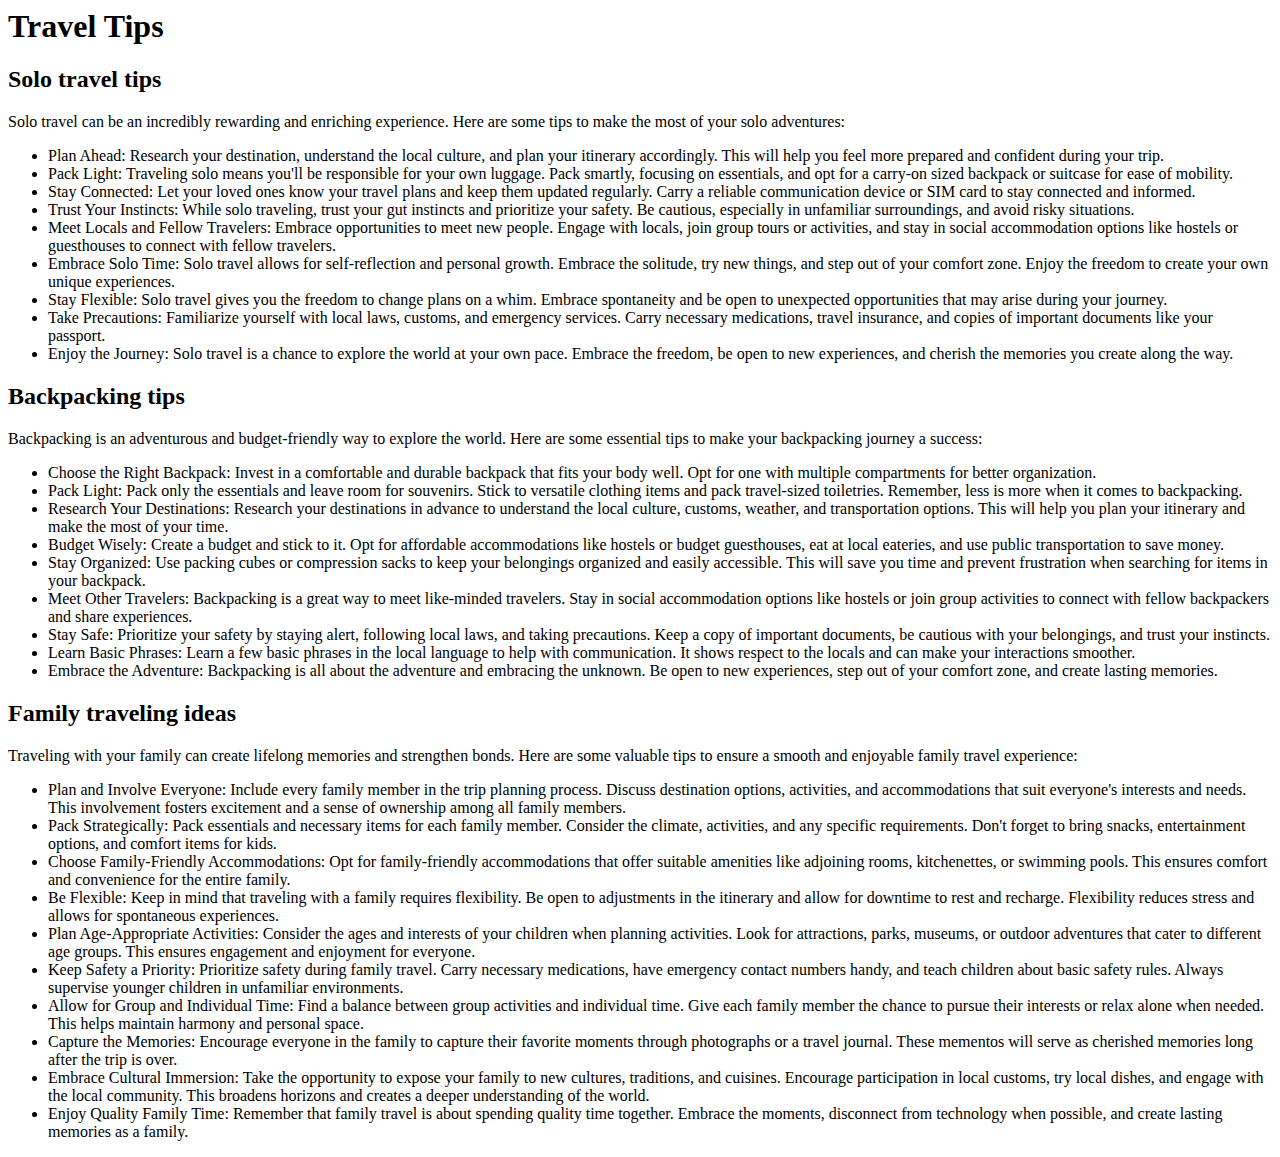
<file: index.html>
<html lang="en">
<head>
    <meta charset="UTF-8">
    <meta http-equiv="X-UA-Compatible" content="IE=edge">
    <meta name="viewport" content="width=device-width, initial-scale=1.0">
    <title>Miss Swan Travels</title>
</head>
<body>
    
<h1>Travel Tips</h1>

<h2>Solo travel tips</h2>

<p>Solo travel can be an incredibly rewarding and enriching experience. Here are some tips to make the most of your solo adventures:</p>
<ul>
    <li>Plan Ahead: Research your destination, understand the local culture, and plan your itinerary accordingly. This will help you feel more prepared and confident during your trip.</li>
    <li>Pack Light: Traveling solo means you'll be responsible for your own luggage. Pack smartly, focusing on essentials, and opt for a carry-on sized backpack or suitcase for ease of mobility.</li>
    <li>Stay Connected: Let your loved ones know your travel plans and keep them updated regularly. Carry a reliable communication device or SIM card to stay connected and informed.</li>
    <li>Trust Your Instincts: While solo traveling, trust your gut instincts and prioritize your safety. Be cautious, especially in unfamiliar surroundings, and avoid risky situations.</li>
    <li>Meet Locals and Fellow Travelers: Embrace opportunities to meet new people. Engage with locals, join group tours or activities, and stay in social accommodation options like hostels or guesthouses to connect with fellow travelers.</li>
<li>Embrace Solo Time: Solo travel allows for self-reflection and personal growth. Embrace the solitude, try new things, and step out of your comfort zone. Enjoy the freedom to create your own unique experiences.</li>
<li>Stay Flexible: Solo travel gives you the freedom to change plans on a whim. Embrace spontaneity and be open to unexpected opportunities that may arise during your journey.</li>
<li>Take Precautions: Familiarize yourself with local laws, customs, and emergency services. Carry necessary medications, travel insurance, and copies of important documents like your passport.</li>
<li>Enjoy the Journey: Solo travel is a chance to explore the world at your own pace. Embrace the freedom, be open to new experiences, and cherish the memories you create along the way.</li>
</ul>

<h2>Backpacking tips</h2>

<p>
    Backpacking is an adventurous and budget-friendly way to explore the world. Here are some essential tips to make your backpacking journey a success:
</p>

<ul>
    <li>Choose the Right Backpack: Invest in a comfortable and durable backpack that fits your body well. Opt for one with multiple compartments for better organization.</li>
    <li>Pack Light: Pack only the essentials and leave room for souvenirs. Stick to versatile clothing items and pack travel-sized toiletries. Remember, less is more when it comes to backpacking.</li>
    <li>Research Your Destinations: Research your destinations in advance to understand the local culture, customs, weather, and transportation options. This will help you plan your itinerary and make the most of your time.</li>
    <li>Budget Wisely: Create a budget and stick to it. Opt for affordable accommodations like hostels or budget guesthouses, eat at local eateries, and use public transportation to save money.</li>
    <li>Stay Organized: Use packing cubes or compression sacks to keep your belongings organized and easily accessible. This will save you time and prevent frustration when searching for items in your backpack.</li>
    <li>Meet Other Travelers: Backpacking is a great way to meet like-minded travelers. Stay in social accommodation options like hostels or join group activities to connect with fellow backpackers and share experiences.</li>
    <li>Stay Safe: Prioritize your safety by staying alert, following local laws, and taking precautions. Keep a copy of important documents, be cautious with your belongings, and trust your instincts.</li>
    <li>Learn Basic Phrases: Learn a few basic phrases in the local language to help with communication. It shows respect to the locals and can make your interactions smoother.</li>
    <li>Embrace the Adventure: Backpacking is all about the adventure and embracing the unknown. Be open to new experiences, step out of your comfort zone, and create lasting memories.</li>
</ul>

<h2>Family traveling ideas</h2>
<p>Traveling with your family can create lifelong memories and strengthen bonds. Here are some valuable tips to ensure a smooth and enjoyable family travel experience:</p>

<ul>
    <li>Plan and Involve Everyone: Include every family member in the trip planning process. Discuss destination options, activities, and accommodations that suit everyone's interests and needs. This involvement fosters excitement and a sense of ownership among all family members.</li>
    <li>Pack Strategically: Pack essentials and necessary items for each family member. Consider the climate, activities, and any specific requirements. Don't forget to bring snacks, entertainment options, and comfort items for kids.</li>
    <li>Choose Family-Friendly Accommodations: Opt for family-friendly accommodations that offer suitable amenities like adjoining rooms, kitchenettes, or swimming pools. This ensures comfort and convenience for the entire family.</li>
    <li>Be Flexible: Keep in mind that traveling with a family requires flexibility. Be open to adjustments in the itinerary and allow for downtime to rest and recharge. Flexibility reduces stress and allows for spontaneous experiences.</li>
    <li>Plan Age-Appropriate Activities: Consider the ages and interests of your children when planning activities. Look for attractions, parks, museums, or outdoor adventures that cater to different age groups. This ensures engagement and enjoyment for everyone.</li>
    <li>Keep Safety a Priority: Prioritize safety during family travel. Carry necessary medications, have emergency contact numbers handy, and teach children about basic safety rules. Always supervise younger children in unfamiliar environments.</li>
    <li>Allow for Group and Individual Time: Find a balance between group activities and individual time. Give each family member the chance to pursue their interests or relax alone when needed. This helps maintain harmony and personal space.</li>
    <li>Capture the Memories: Encourage everyone in the family to capture their favorite moments through photographs or a travel journal. These mementos will serve as cherished memories long after the trip is over.</li>
    <li>Embrace Cultural Immersion: Take the opportunity to expose your family to new cultures, traditions, and cuisines. Encourage participation in local customs, try local dishes, and engage with the local community. This broadens horizons and creates a deeper understanding of the world.</li>
    <li>Enjoy Quality Family Time: Remember that family travel is about spending quality time together. Embrace the moments, disconnect from technology when possible, and create lasting memories as a family.</li>

</ul>

</body>
</html>
</file>
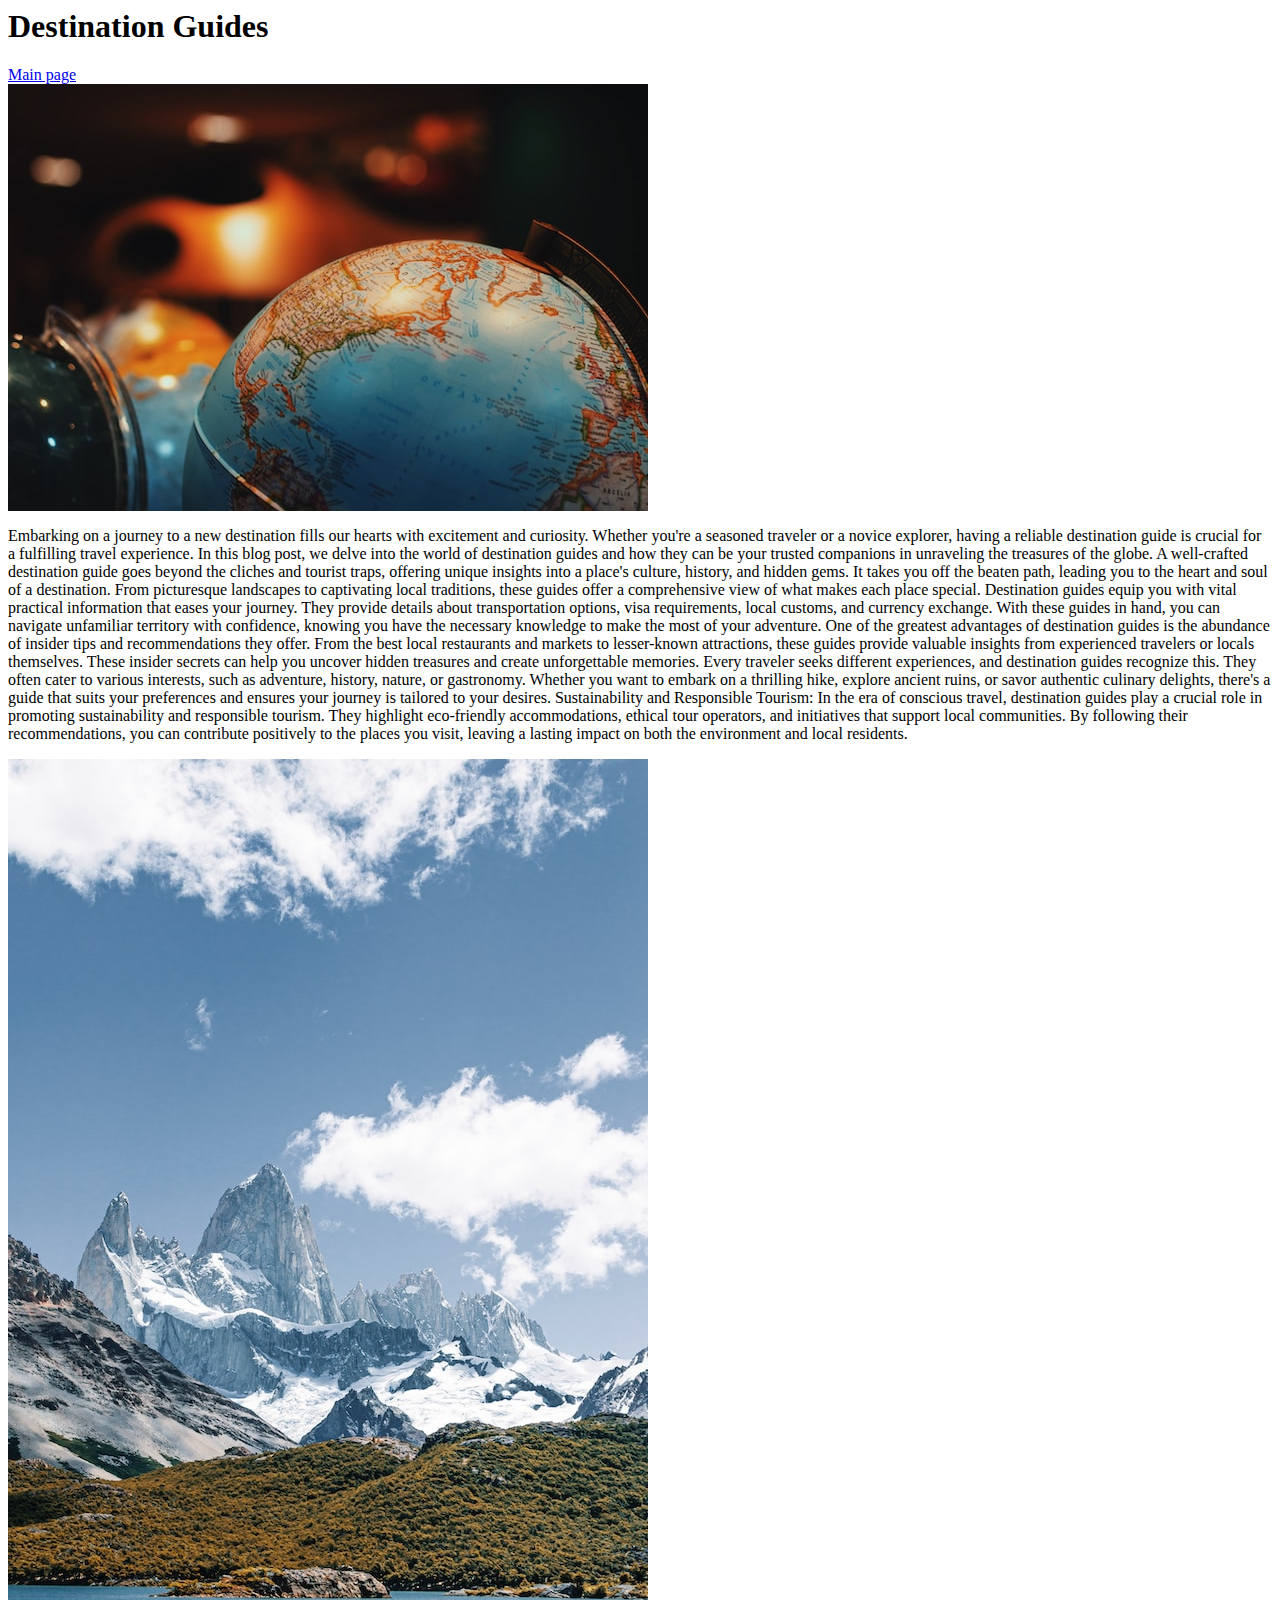
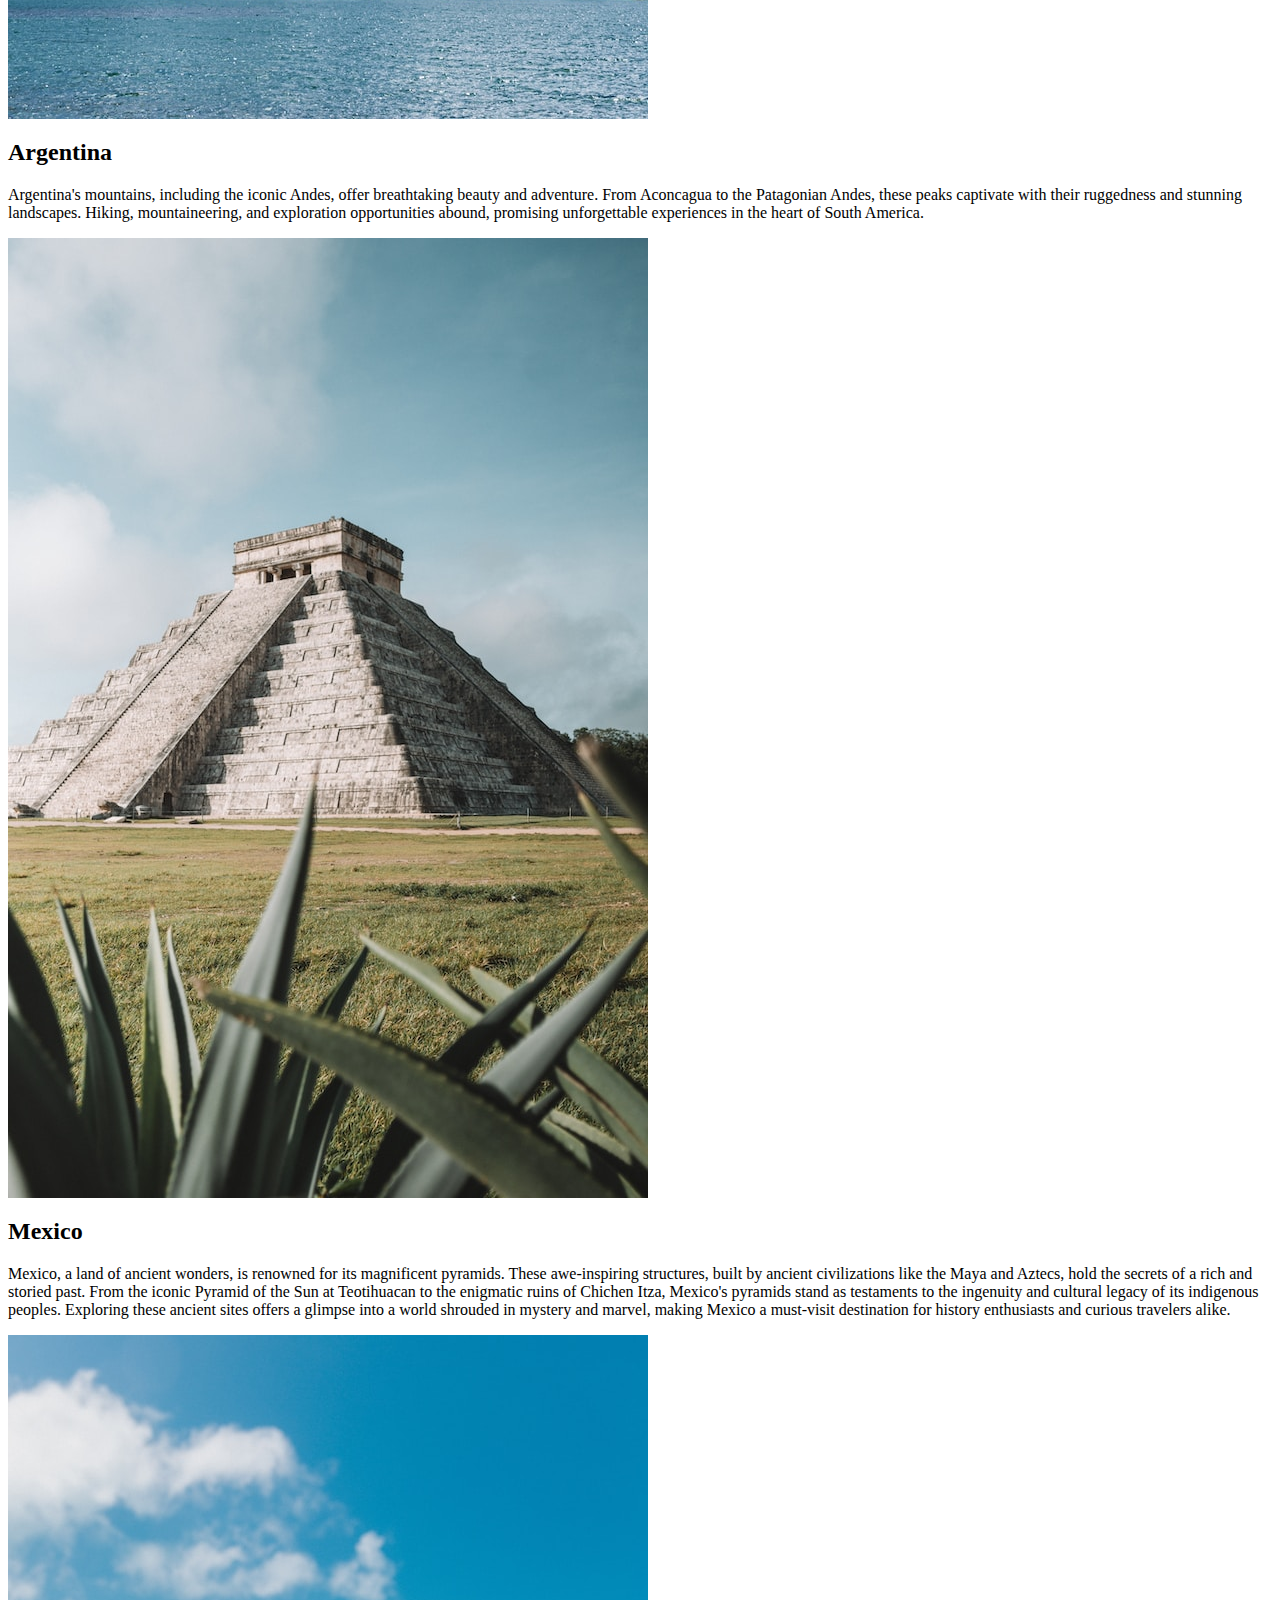
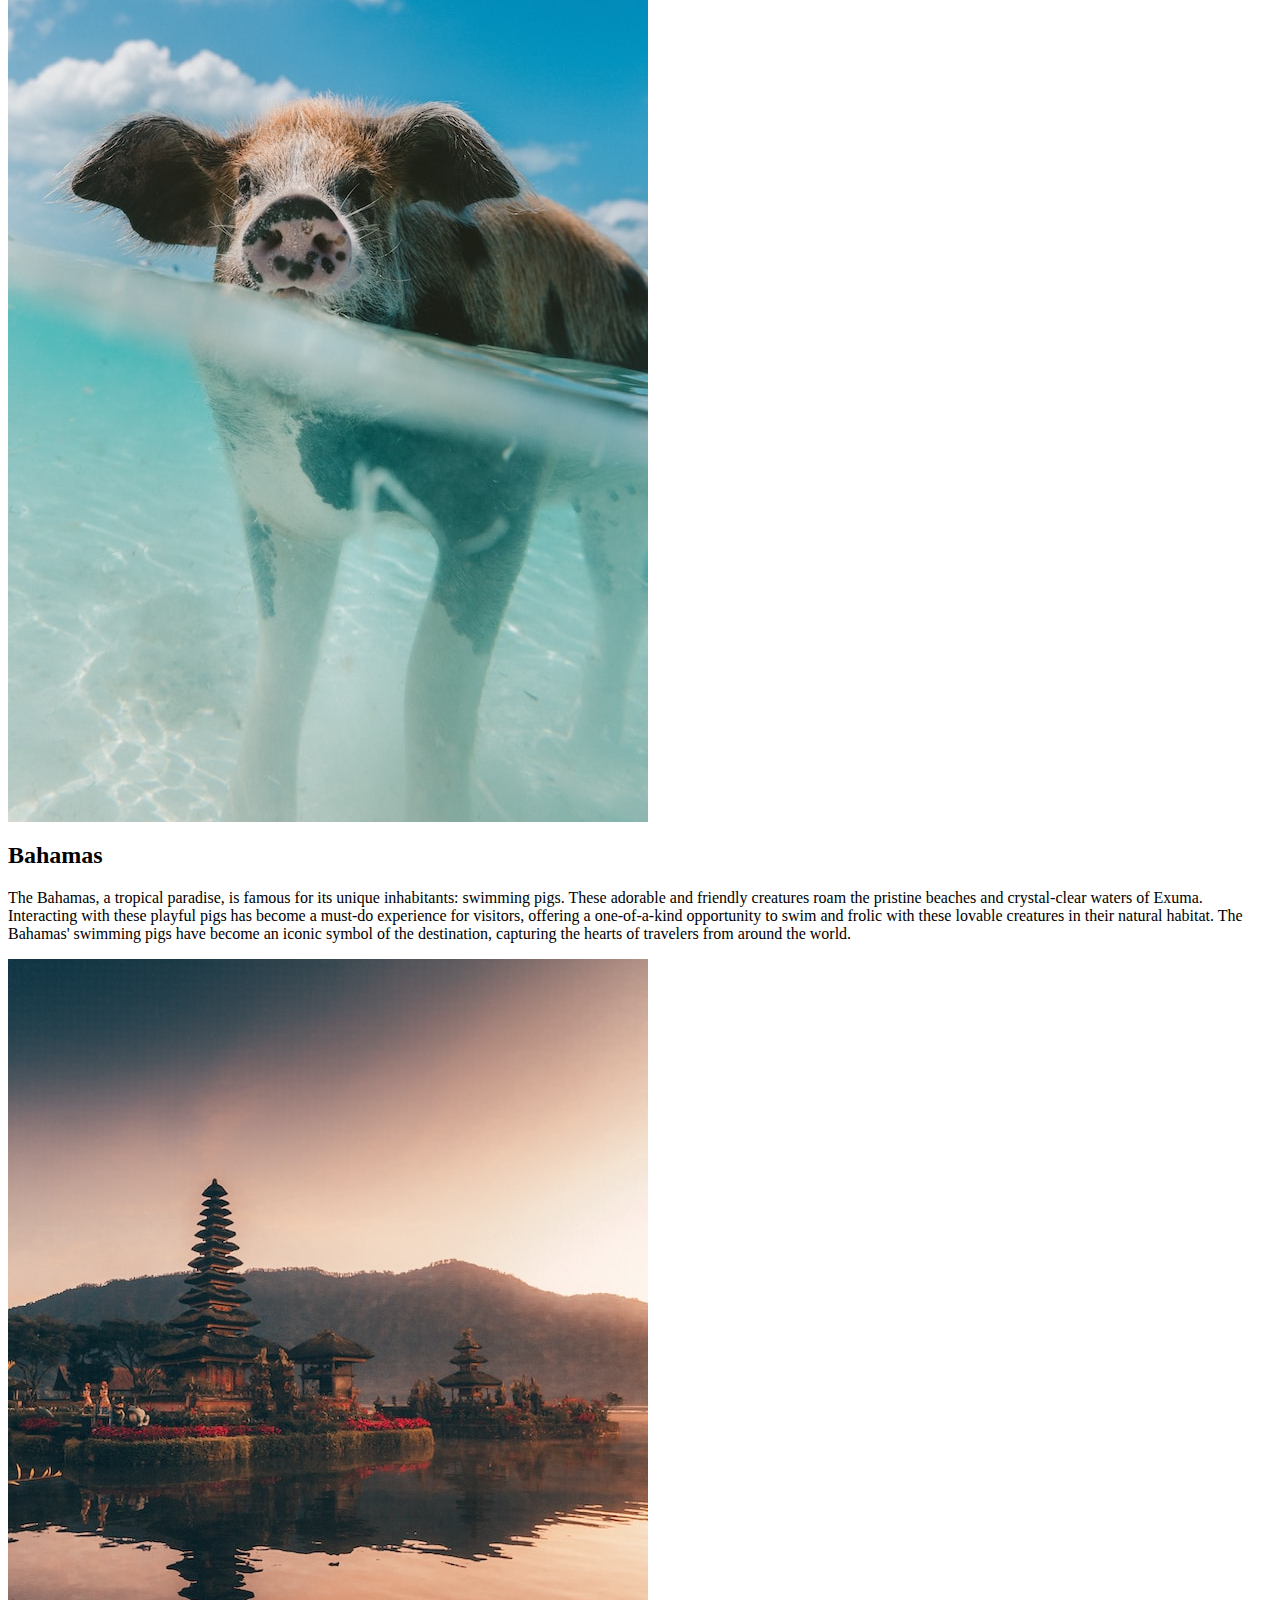
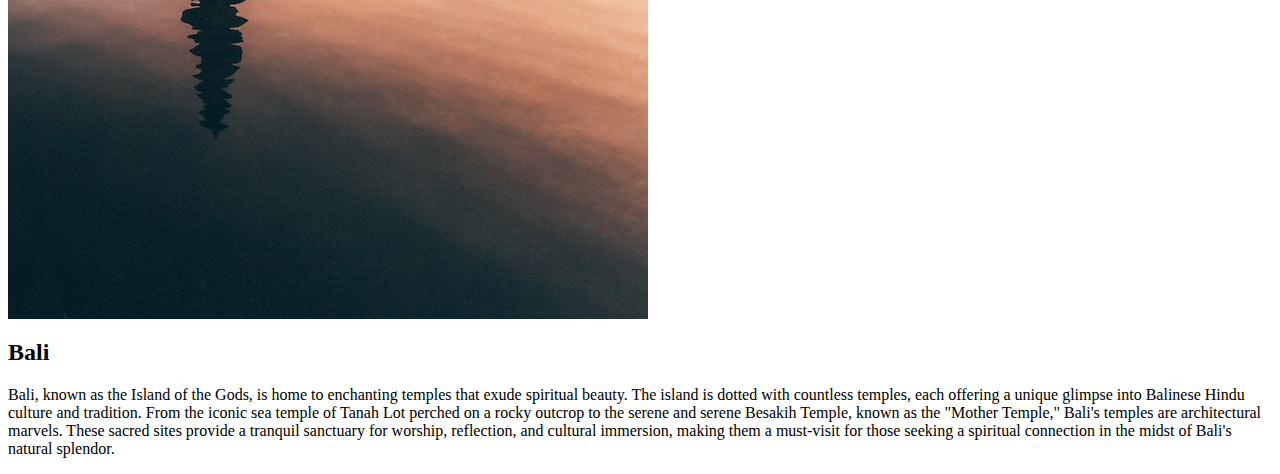
<file: destination-guides.html>
<html lang="en">
<head>
    <meta charset="UTF-8">
    <meta http-equiv="X-UA-Compatible" content="IE=edge">
    <meta name="viewport" content="width=device-width, initial-scale=1.0">
    <title>Destination guides</title>
</head>
<body>
    <h1>Destination Guides</h1>
    <section>
        <nav>
            <a href="home.html">Main page</a>
           
        </nav>

    </section>
<img src="world.jpg" alt="globe">

<p> Embarking on a journey to a new destination fills our hearts with excitement and curiosity. Whether you're a seasoned traveler or a novice explorer, having a reliable destination guide is crucial for a fulfilling travel experience. In this blog post, we delve into the world of destination guides and how they can be your trusted companions in unraveling the treasures of the globe. 

    A well-crafted destination guide goes beyond the cliches and tourist traps, offering unique insights into a place's culture, history, and hidden gems. It takes you off the beaten path, leading you to the heart and soul of a destination. From picturesque landscapes to captivating local traditions, these guides offer a comprehensive view of what makes each place special. 
    
    Destination guides equip you with vital practical information that eases your journey. They provide details about transportation options, visa requirements, local customs, and currency exchange. With these guides in hand, you can navigate unfamiliar territory with confidence, knowing you have the necessary knowledge to make the most of your adventure. 
    
    One of the greatest advantages of destination guides is the abundance of insider tips and recommendations they offer. From the best local restaurants and markets to lesser-known attractions, these guides provide valuable insights from experienced travelers or locals themselves. These insider secrets can help you uncover hidden treasures and create unforgettable memories. 
    
    Every traveler seeks different experiences, and destination guides recognize this. They often cater to various interests, such as adventure, history, nature, or gastronomy. Whether you want to embark on a thrilling hike, explore ancient ruins, or savor authentic culinary delights, there's a guide that suits your preferences and ensures your journey is tailored to your desires. 
    
    Sustainability and Responsible Tourism: In the era of conscious travel, destination guides play a crucial role in promoting sustainability and responsible tourism. They highlight eco-friendly accommodations, ethical tour operators, and initiatives that support local communities. By following their recommendations, you can contribute positively to the places you visit, leaving a lasting impact on both the environment and local residents. </p>

<img src="argentina.jpg" alt="argentina">
<h2>Argentina </h2>

<p>Argentina's mountains, including the iconic Andes, offer breathtaking beauty and adventure. From Aconcagua to the Patagonian Andes, these peaks captivate with their ruggedness and stunning landscapes. Hiking, mountaineering, and exploration opportunities abound, promising unforgettable experiences in the heart of South America. </p>
    

<img src="mexic.jpg" alt="mexico">
<h2>Mexico</h2>
<p>Mexico, a land of ancient wonders, is renowned for its magnificent pyramids. These awe-inspiring structures, built by ancient civilizations like the Maya and Aztecs, hold the secrets of a rich and storied past. From the iconic Pyramid of the Sun at Teotihuacan to the enigmatic ruins of Chichen Itza, Mexico's pyramids stand as testaments to the ingenuity and cultural legacy of its indigenous peoples. Exploring these ancient sites offers a glimpse into a world shrouded in mystery and marvel, making Mexico a must-visit destination for history enthusiasts and curious travelers alike. </p>

<img src="bahamas.jpg" alt="bahamas">
<h2>Bahamas</h2>
<p>The Bahamas, a tropical paradise, is famous for its unique inhabitants: swimming pigs. These adorable and friendly creatures roam the pristine beaches and crystal-clear waters of Exuma. Interacting with these playful pigs has become a must-do experience for visitors, offering a one-of-a-kind opportunity to swim and frolic with these lovable creatures in their natural habitat. The Bahamas' swimming pigs have become an iconic symbol of the destination, capturing the hearts of travelers from around the world. </p>

<img src="bali.jpg" alt="bali">
<h2>Bali</h2>
<p>Bali, known as the Island of the Gods, is home to enchanting temples that exude spiritual beauty. The island is dotted with countless temples, each offering a unique glimpse into Balinese Hindu culture and tradition. From the iconic sea temple of Tanah Lot perched on a rocky outcrop to the serene and serene Besakih Temple, known as the "Mother Temple," Bali's temples are architectural marvels. These sacred sites provide a tranquil sanctuary for worship, reflection, and cultural immersion, making them a must-visit for those seeking a spiritual connection in the midst of Bali's natural splendor. </p>



</body>
</html>
</file>
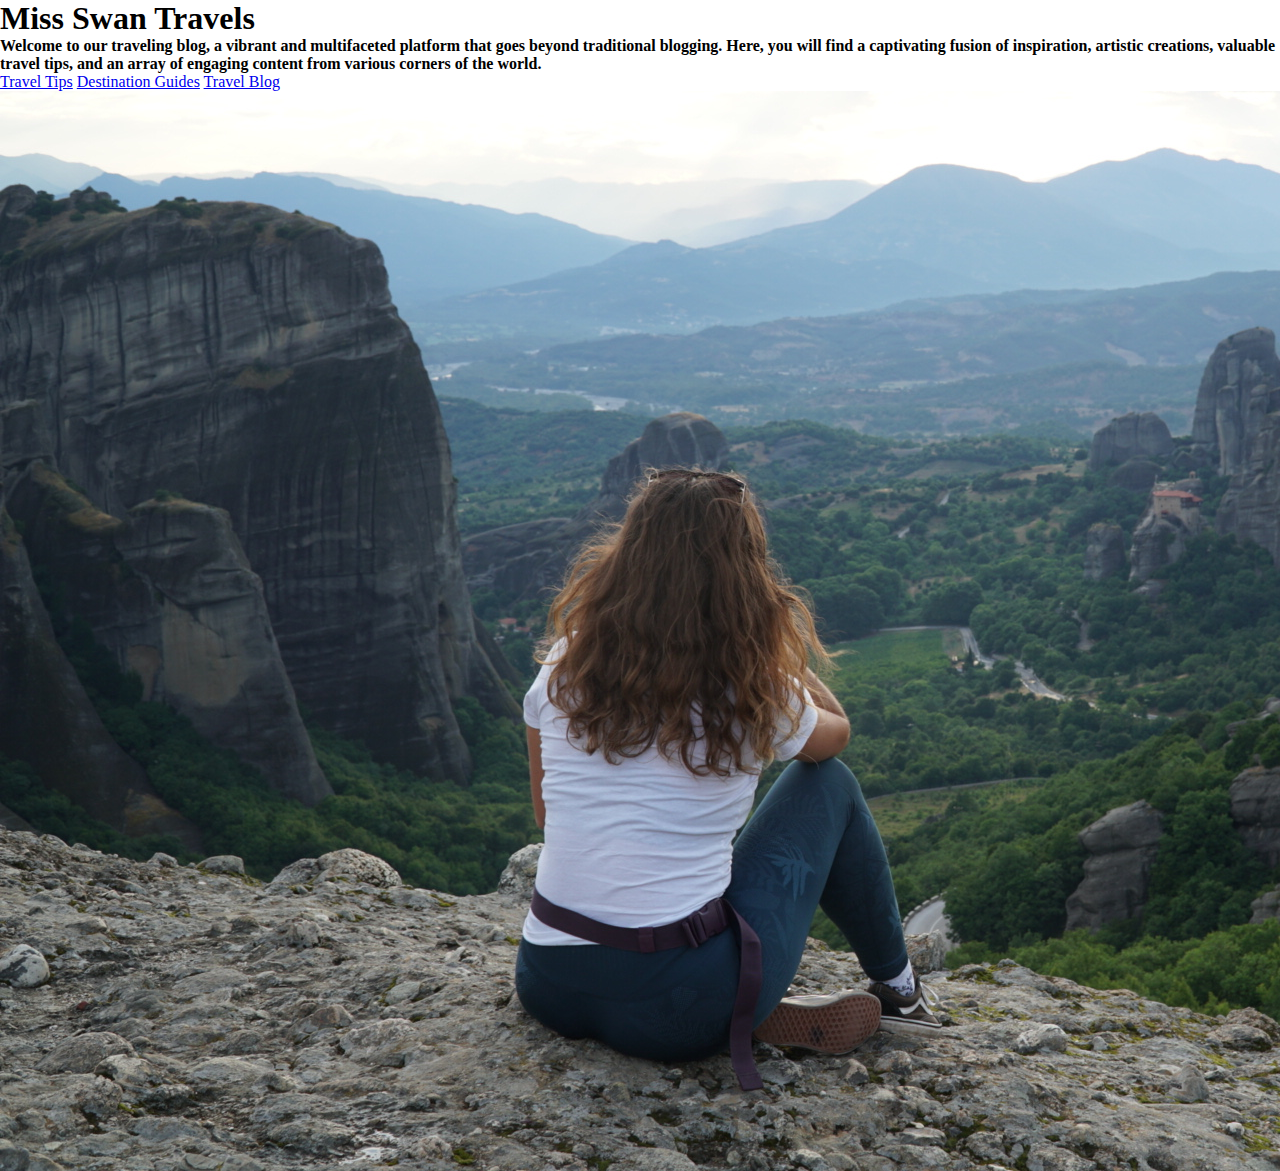
<file: home.html>
<html lang="en">
<head>
    <meta charset="UTF-8">
    <meta http-equiv="X-UA-Compatible" content="IE=edge">
    <meta name="viewport" content="width=device-width, initial-scale=1.0">
    <title>Miss Swan Travels</title>
    <link rel="stylesheet" href="style.css">
   
</head>
<body>
    <header>
        <h1>Miss Swan Travels</h1>

        <h4>Welcome to our traveling blog, a vibrant and multifaceted platform that goes beyond traditional blogging. Here, you will find a captivating fusion of inspiration, artistic creations, valuable travel tips, and an array of engaging content from various corners of the world. </h4>

        <section>
            <nav>
                <a href="travel-tips.html">Travel Tips</a>
                <a href="destination-guides.html">Destination Guides</a>
                <a href="travel-blog.html">Travel Blog</a>
               
            </nav>
    
        </section>
    </header>

<img src="grecia.JPG">


</body>
</html>
</file>
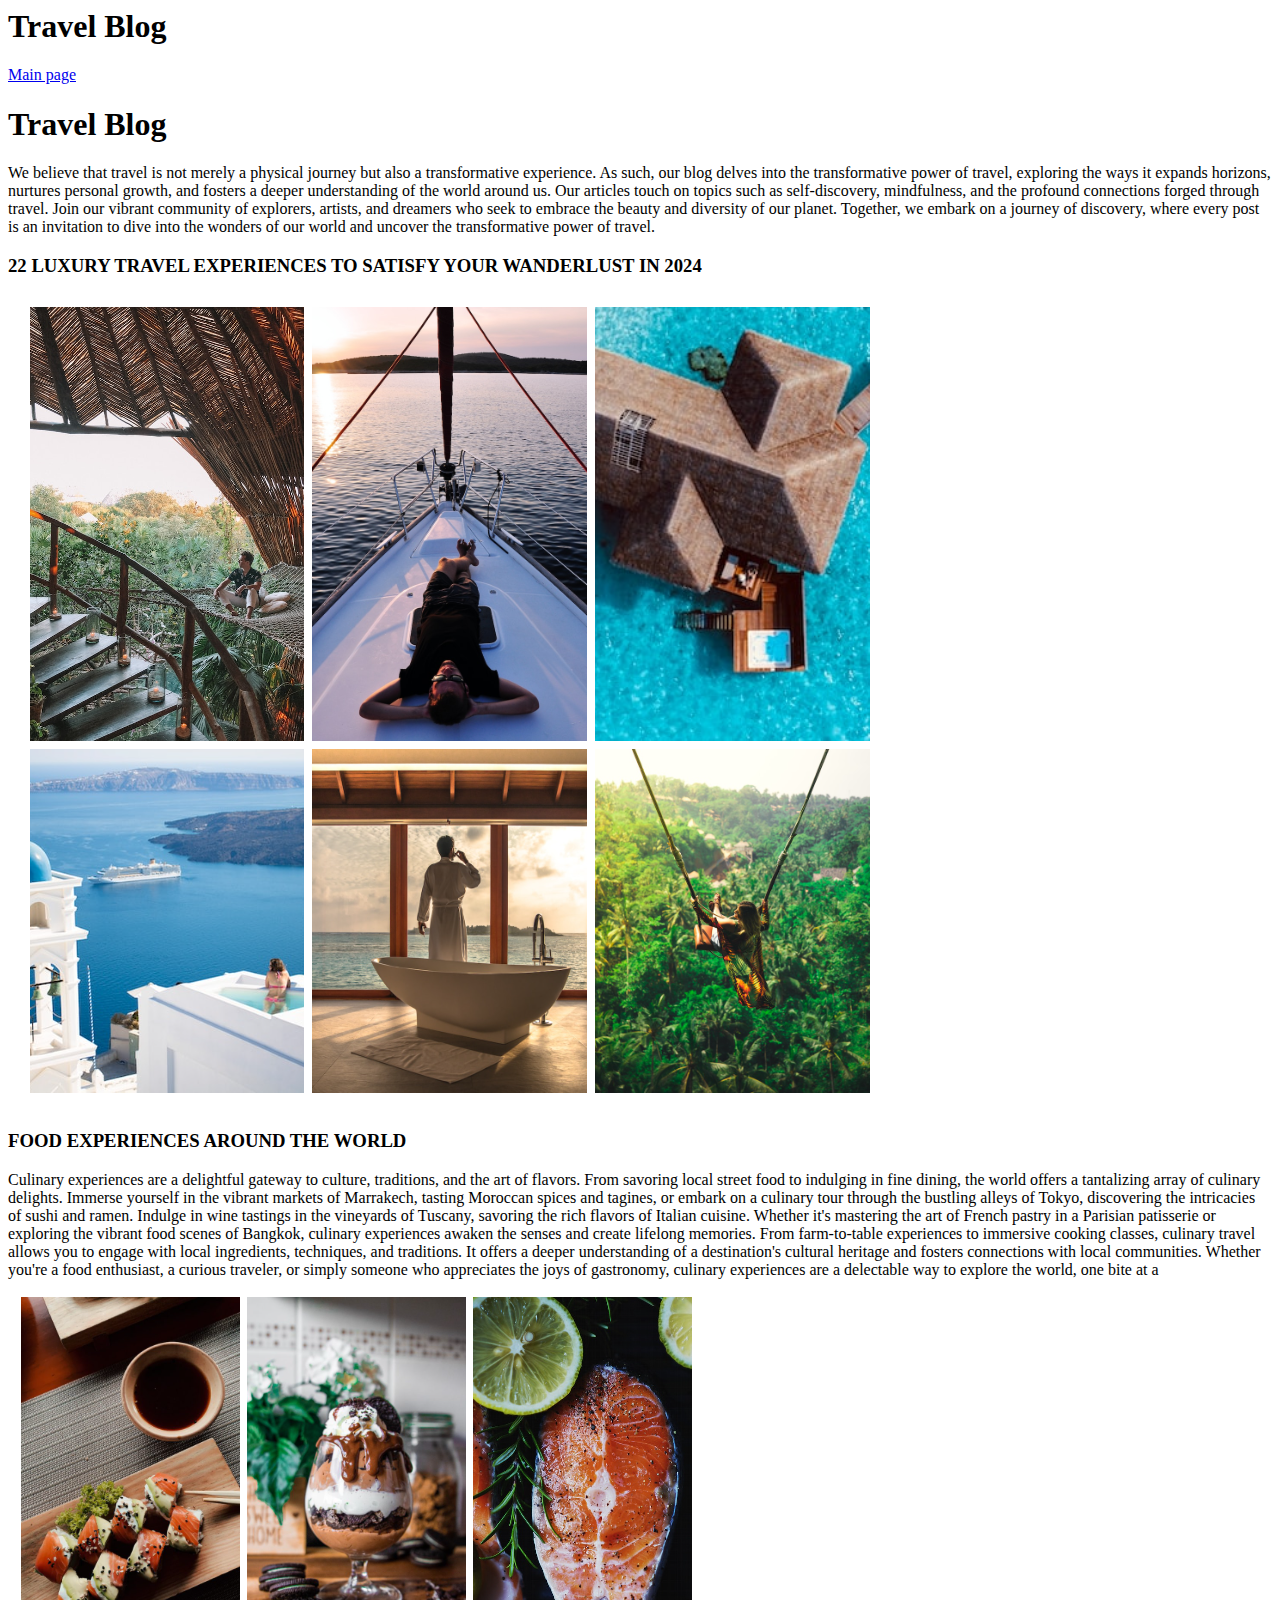
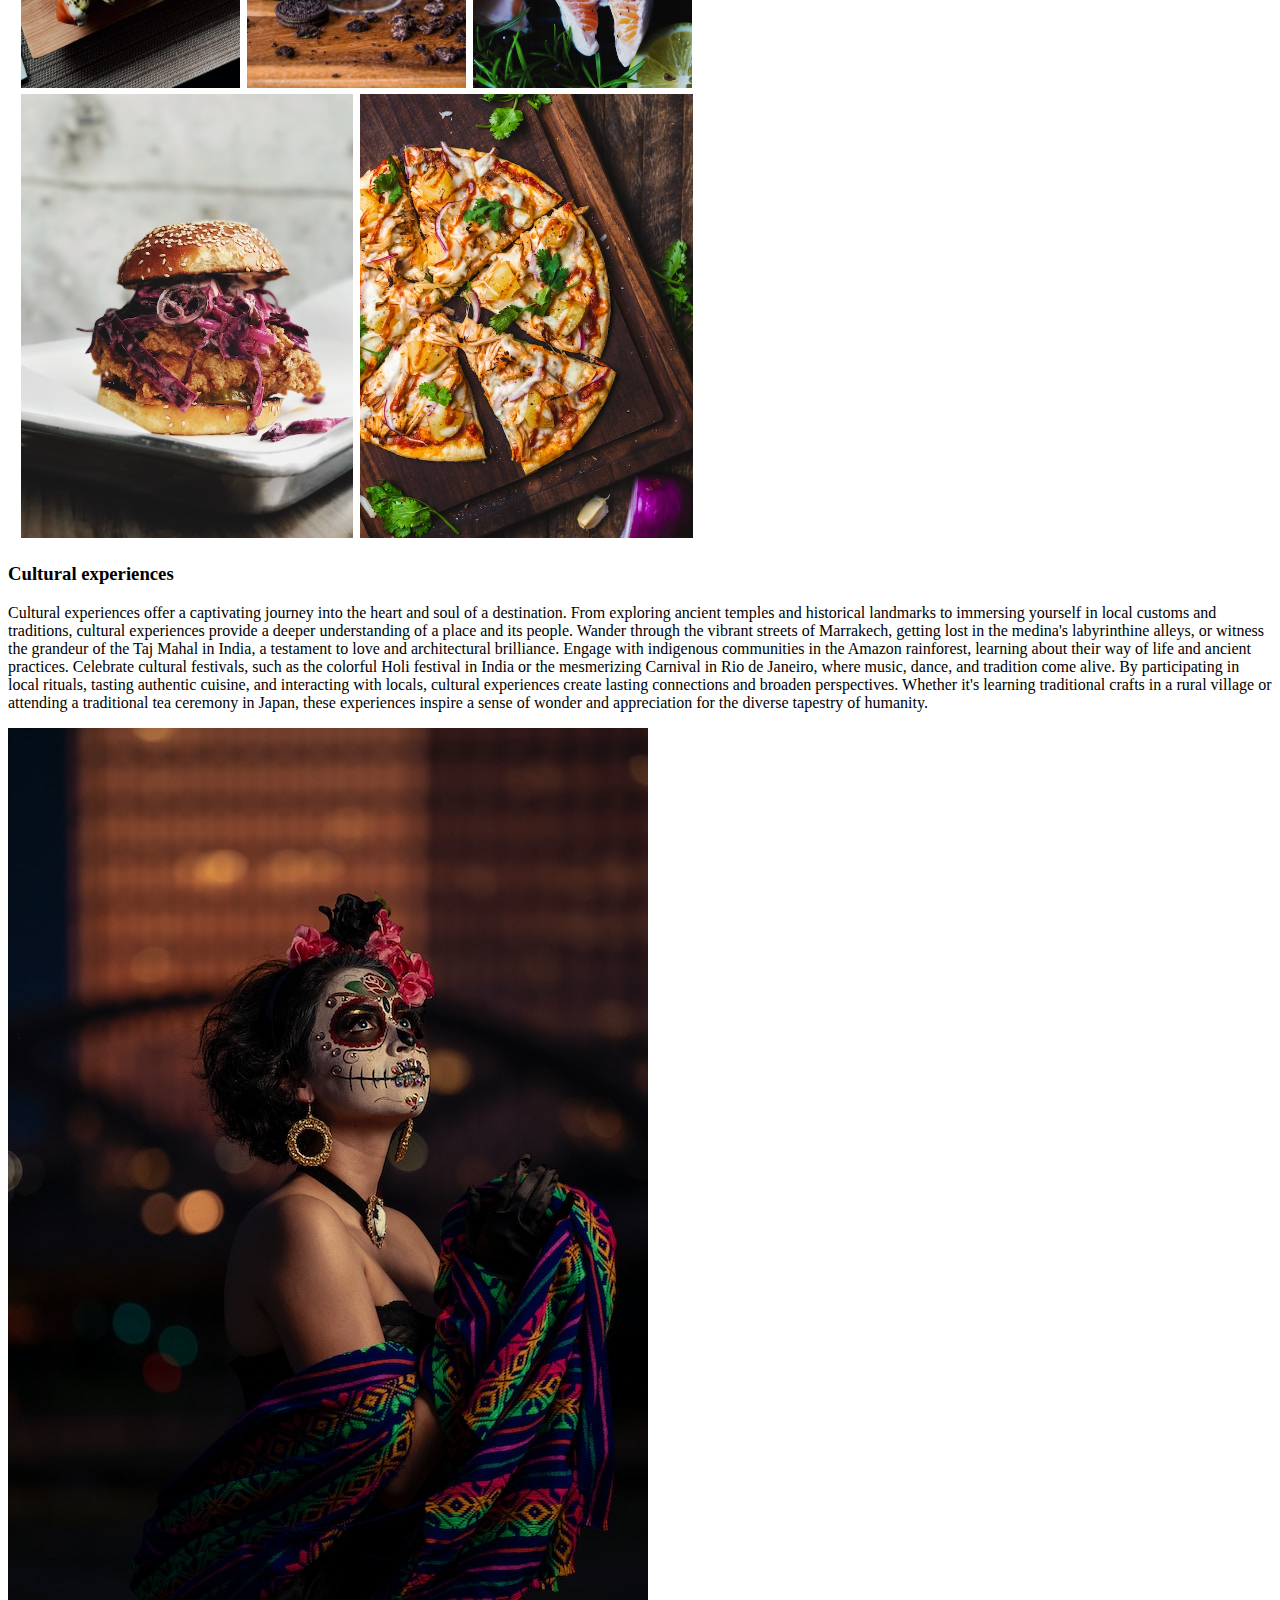
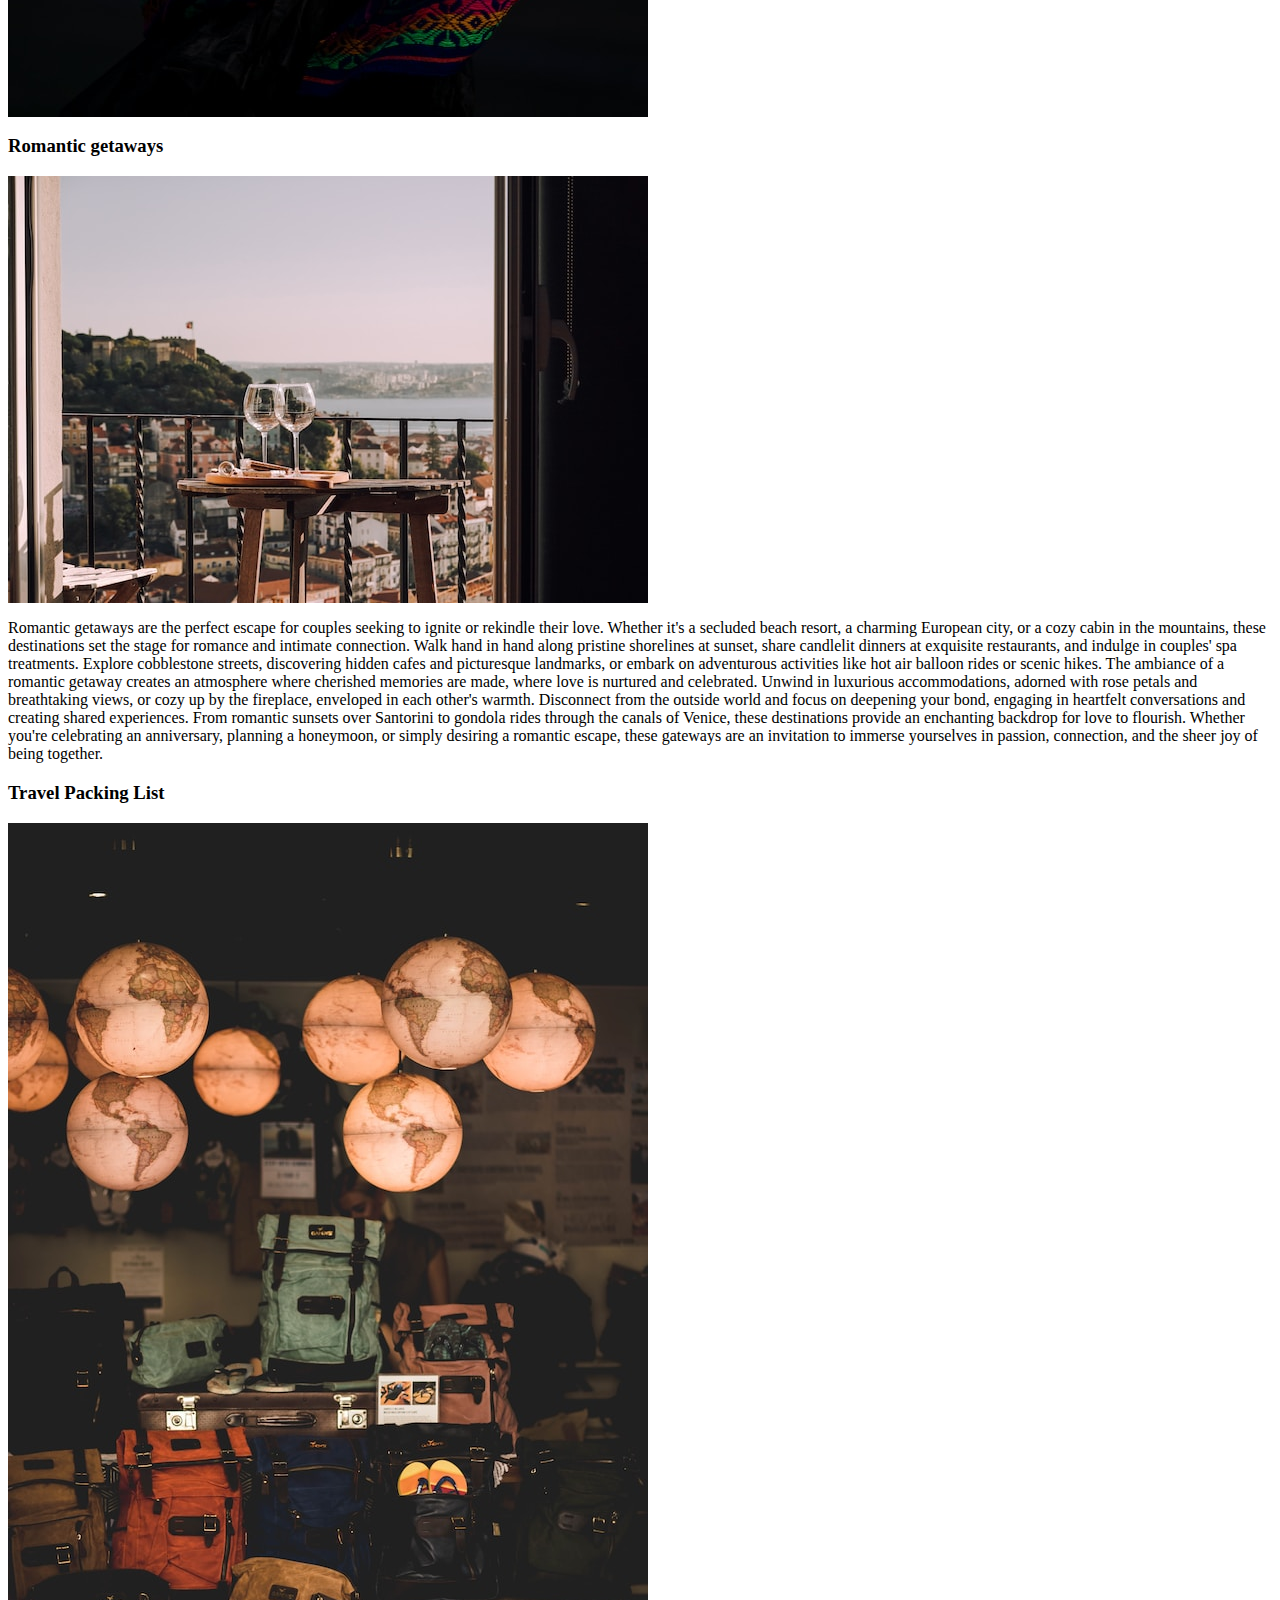
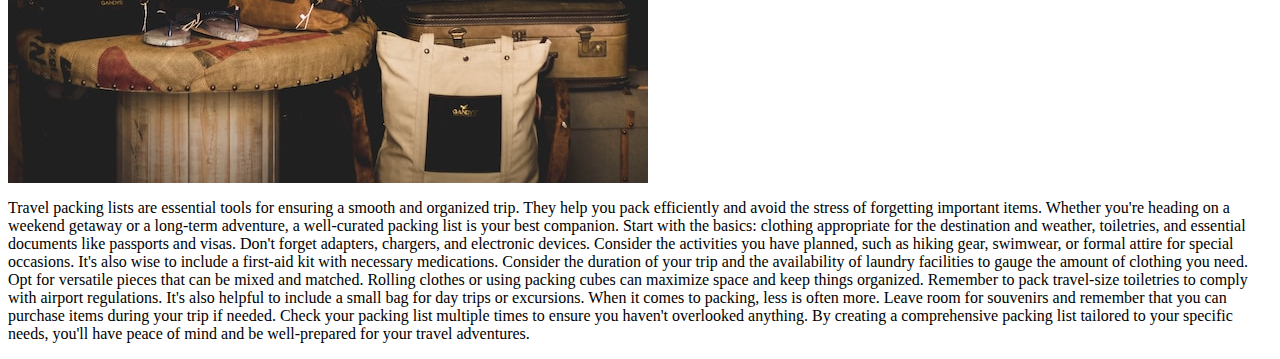
<file: travel-blog.html>
<html lang="en">
<head>
    <meta charset="UTF-8">
    <meta http-equiv="X-UA-Compatible" content="IE=edge">
    <meta name="viewport" content="width=device-width, initial-scale=1.0">
    <title>Travel Blog</title>
</head>
<body>
    <h1>Travel Blog</h1>
    <section>
        <nav>
            <a href="home.html">Main page</a>
           
        </nav>

    </section>
    <h1>Travel Blog</h1>
    <p>We believe that travel is not merely a physical journey but also a transformative experience. As such, our blog delves into the transformative power of travel, exploring the ways it expands horizons, nurtures personal growth, and fosters a deeper understanding of the world around us. Our articles touch on topics such as self-discovery, mindfulness, and the profound connections forged through travel.  
    
        Join our vibrant community of explorers, artists, and dreamers who seek to embrace the beauty and diversity of our planet. Together, we embark on a journey of discovery, where every post is an invitation to dive into the wonders of our world and uncover the transformative power of travel. </p>
    
    <h3>22 LUXURY TRAVEL EXPERIENCES TO SATISFY YOUR WANDERLUST IN 2024 </h3>
    <img src="luxury travel.png">
    
    <h3> FOOD EXPERIENCES AROUND THE WORLD </h3>
    <p>Culinary experiences are a delightful gateway to culture, traditions, and the art of flavors. From savoring local street food to indulging in fine dining, the world offers a tantalizing array of culinary delights. Immerse yourself in the vibrant markets of Marrakech, tasting Moroccan spices and tagines, or embark on a culinary tour through the bustling alleys of Tokyo, discovering the intricacies of sushi and ramen. Indulge in wine tastings in the vineyards of Tuscany, savoring the rich flavors of Italian cuisine. Whether it's mastering the art of French pastry in a Parisian patisserie or exploring the vibrant food scenes of Bangkok, culinary experiences awaken the senses and create lifelong memories. From farm-to-table experiences to immersive cooking classes, culinary travel allows you to engage with local ingredients, techniques, and traditions. It offers a deeper understanding of a destination's cultural heritage and fosters connections with local communities. Whether you're a food enthusiast, a curious traveler, or simply someone who appreciates the joys of gastronomy, culinary experiences are a delectable way to explore the world, one bite at a</p>
    
    <img src="food.png" alt="food">
    
    <h3> Cultural experiences </h3>
    
    <p>Cultural experiences offer a captivating journey into the heart and soul of a destination. From exploring ancient temples and historical landmarks to immersing yourself in local customs and traditions, cultural experiences provide a deeper understanding of a place and its people. Wander through the vibrant streets of Marrakech, getting lost in the medina's labyrinthine alleys, or witness the grandeur of the Taj Mahal in India, a testament to love and architectural brilliance. Engage with indigenous communities in the Amazon rainforest, learning about their way of life and ancient practices. Celebrate cultural festivals, such as the colorful Holi festival in India or the mesmerizing Carnival in Rio de Janeiro, where music, dance, and tradition come alive. By participating in local rituals, tasting authentic cuisine, and interacting with locals, cultural experiences create lasting connections and broaden perspectives. Whether it's learning traditional crafts in a rural village or attending a traditional tea ceremony in Japan, these experiences inspire a sense of wonder and appreciation for the diverse tapestry of humanity.  </p>
     <img src="cultural.jpg">
    
     <h3>Romantic getaways </h3>
     <img src="romantic.jpg">
     <p>Romantic getaways are the perfect escape for couples seeking to ignite or rekindle their love. Whether it's a secluded beach resort, a charming European city, or a cozy cabin in the mountains, these destinations set the stage for romance and intimate connection. Walk hand in hand along pristine shorelines at sunset, share candlelit dinners at exquisite restaurants, and indulge in couples' spa treatments. Explore cobblestone streets, discovering hidden cafes and picturesque landmarks, or embark on adventurous activities like hot air balloon rides or scenic hikes. The ambiance of a romantic getaway creates an atmosphere where cherished memories are made, where love is nurtured and celebrated. Unwind in luxurious accommodations, adorned with rose petals and breathtaking views, or cozy up by the fireplace, enveloped in each other's warmth. Disconnect from the outside world and focus on deepening your bond, engaging in heartfelt conversations and creating shared experiences. From romantic sunsets over Santorini to gondola rides through the canals of Venice, these destinations provide an enchanting backdrop for love to flourish. Whether you're celebrating an anniversary, planning a honeymoon, or simply desiring a romantic escape, these gateways are an invitation to immerse yourselves in passion, connection, and the sheer joy of being together. </p>
    
    <h3>Travel Packing List </h3>
    <img src="packing.jpg">
    <p>Travel packing lists are essential tools for ensuring a smooth and organized trip. They help you pack efficiently and avoid the stress of forgetting important items. Whether you're heading on a weekend getaway or a long-term adventure, a well-curated packing list is your best companion. Start with the basics: clothing appropriate for the destination and weather, toiletries, and essential documents like passports and visas. Don't forget adapters, chargers, and electronic devices. Consider the activities you have planned, such as hiking gear, swimwear, or formal attire for special occasions. It's also wise to include a first-aid kit with necessary medications. Consider the duration of your trip and the availability of laundry facilities to gauge the amount of clothing you need. Opt for versatile pieces that can be mixed and matched. Rolling clothes or using packing cubes can maximize space and keep things organized. Remember to pack travel-size toiletries to comply with airport regulations. It's also helpful to include a small bag for day trips or excursions. When it comes to packing, less is often more. Leave room for souvenirs and remember that you can purchase items during your trip if needed. Check your packing list multiple times to ensure you haven't overlooked anything. By creating a comprehensive packing list tailored to your specific needs, you'll have peace of mind and be well-prepared for your travel adventures. </p>
</body>
</html>
</file>
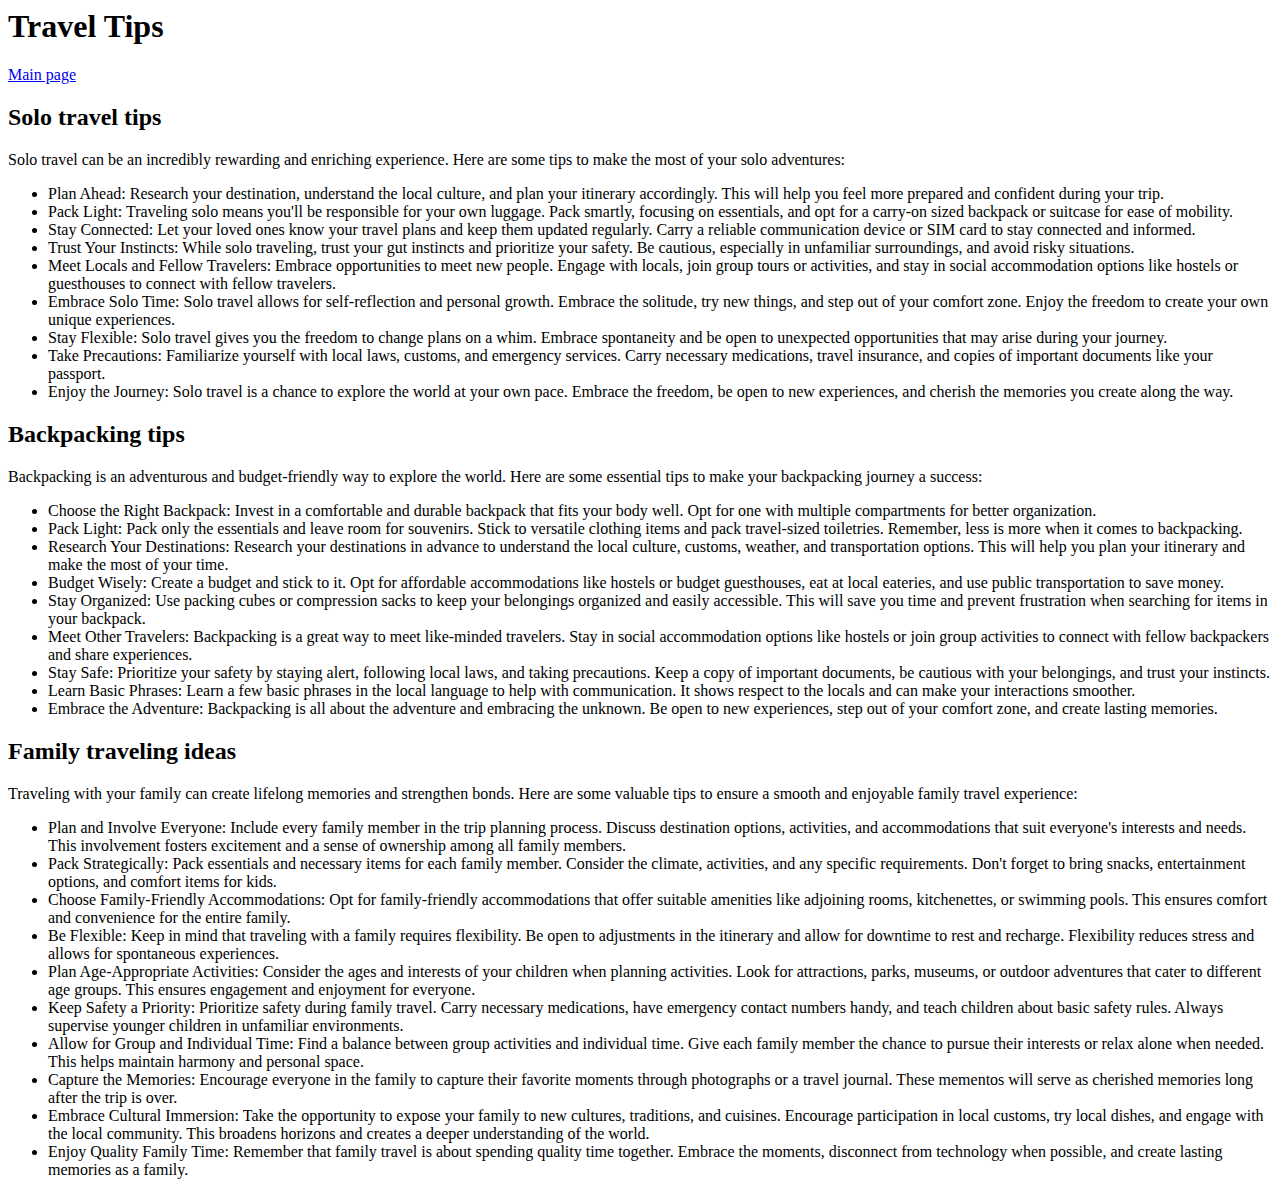
<file: travel-tips.html>
<html lang="en">
<head>
    <meta charset="UTF-8">
    <meta http-equiv="X-UA-Compatible" content="IE=edge">
    <meta name="viewport" content="width=device-width, initial-scale=1.0">
    <title>Travel Tips</title>
</head>
<body>
    <h1>Travel Tips</h1>
    <section>
        <nav>
            <a href="home.html">Main page</a>
           
        </nav>

    </section>
<h2>Solo travel tips</h2>

<p>Solo travel can be an incredibly rewarding and enriching experience. Here are some tips to make the most of your solo adventures:</p>
<ul>
    <li>Plan Ahead: Research your destination, understand the local culture, and plan your itinerary accordingly. This will help you feel more prepared and confident during your trip.</li>
    <li>Pack Light: Traveling solo means you'll be responsible for your own luggage. Pack smartly, focusing on essentials, and opt for a carry-on sized backpack or suitcase for ease of mobility.</li>
    <li>Stay Connected: Let your loved ones know your travel plans and keep them updated regularly. Carry a reliable communication device or SIM card to stay connected and informed.</li>
    <li>Trust Your Instincts: While solo traveling, trust your gut instincts and prioritize your safety. Be cautious, especially in unfamiliar surroundings, and avoid risky situations.</li>
    <li>Meet Locals and Fellow Travelers: Embrace opportunities to meet new people. Engage with locals, join group tours or activities, and stay in social accommodation options like hostels or guesthouses to connect with fellow travelers.</li>
<li>Embrace Solo Time: Solo travel allows for self-reflection and personal growth. Embrace the solitude, try new things, and step out of your comfort zone. Enjoy the freedom to create your own unique experiences.</li>
<li>Stay Flexible: Solo travel gives you the freedom to change plans on a whim. Embrace spontaneity and be open to unexpected opportunities that may arise during your journey.</li>
<li>Take Precautions: Familiarize yourself with local laws, customs, and emergency services. Carry necessary medications, travel insurance, and copies of important documents like your passport.</li>
<li>Enjoy the Journey: Solo travel is a chance to explore the world at your own pace. Embrace the freedom, be open to new experiences, and cherish the memories you create along the way.</li>
</ul>

<h2>Backpacking tips</h2>

<p>
    Backpacking is an adventurous and budget-friendly way to explore the world. Here are some essential tips to make your backpacking journey a success:
</p>

<ul>
    <li>Choose the Right Backpack: Invest in a comfortable and durable backpack that fits your body well. Opt for one with multiple compartments for better organization.</li>
    <li>Pack Light: Pack only the essentials and leave room for souvenirs. Stick to versatile clothing items and pack travel-sized toiletries. Remember, less is more when it comes to backpacking.</li>
    <li>Research Your Destinations: Research your destinations in advance to understand the local culture, customs, weather, and transportation options. This will help you plan your itinerary and make the most of your time.</li>
    <li>Budget Wisely: Create a budget and stick to it. Opt for affordable accommodations like hostels or budget guesthouses, eat at local eateries, and use public transportation to save money.</li>
    <li>Stay Organized: Use packing cubes or compression sacks to keep your belongings organized and easily accessible. This will save you time and prevent frustration when searching for items in your backpack.</li>
    <li>Meet Other Travelers: Backpacking is a great way to meet like-minded travelers. Stay in social accommodation options like hostels or join group activities to connect with fellow backpackers and share experiences.</li>
    <li>Stay Safe: Prioritize your safety by staying alert, following local laws, and taking precautions. Keep a copy of important documents, be cautious with your belongings, and trust your instincts.</li>
    <li>Learn Basic Phrases: Learn a few basic phrases in the local language to help with communication. It shows respect to the locals and can make your interactions smoother.</li>
    <li>Embrace the Adventure: Backpacking is all about the adventure and embracing the unknown. Be open to new experiences, step out of your comfort zone, and create lasting memories.</li>
</ul>

<h2>Family traveling ideas</h2>
<p>Traveling with your family can create lifelong memories and strengthen bonds. Here are some valuable tips to ensure a smooth and enjoyable family travel experience:</p>

<ul>
    <li>Plan and Involve Everyone: Include every family member in the trip planning process. Discuss destination options, activities, and accommodations that suit everyone's interests and needs. This involvement fosters excitement and a sense of ownership among all family members.</li>
    <li>Pack Strategically: Pack essentials and necessary items for each family member. Consider the climate, activities, and any specific requirements. Don't forget to bring snacks, entertainment options, and comfort items for kids.</li>
    <li>Choose Family-Friendly Accommodations: Opt for family-friendly accommodations that offer suitable amenities like adjoining rooms, kitchenettes, or swimming pools. This ensures comfort and convenience for the entire family.</li>
    <li>Be Flexible: Keep in mind that traveling with a family requires flexibility. Be open to adjustments in the itinerary and allow for downtime to rest and recharge. Flexibility reduces stress and allows for spontaneous experiences.</li>
    <li>Plan Age-Appropriate Activities: Consider the ages and interests of your children when planning activities. Look for attractions, parks, museums, or outdoor adventures that cater to different age groups. This ensures engagement and enjoyment for everyone.</li>
    <li>Keep Safety a Priority: Prioritize safety during family travel. Carry necessary medications, have emergency contact numbers handy, and teach children about basic safety rules. Always supervise younger children in unfamiliar environments.</li>
    <li>Allow for Group and Individual Time: Find a balance between group activities and individual time. Give each family member the chance to pursue their interests or relax alone when needed. This helps maintain harmony and personal space.</li>
    <li>Capture the Memories: Encourage everyone in the family to capture their favorite moments through photographs or a travel journal. These mementos will serve as cherished memories long after the trip is over.</li>
    <li>Embrace Cultural Immersion: Take the opportunity to expose your family to new cultures, traditions, and cuisines. Encourage participation in local customs, try local dishes, and engage with the local community. This broadens horizons and creates a deeper understanding of the world.</li>
    <li>Enjoy Quality Family Time: Remember that family travel is about spending quality time together. Embrace the moments, disconnect from technology when possible, and create lasting memories as a family.</li>

</ul>
</body>
</html>
</file>
<file: style.css>
* {
    box-sizing: border-box;
    padding: 0;
    margin: 0;
}

#homepage {
    background-image: url(grecia.JPG);
}
</file>
